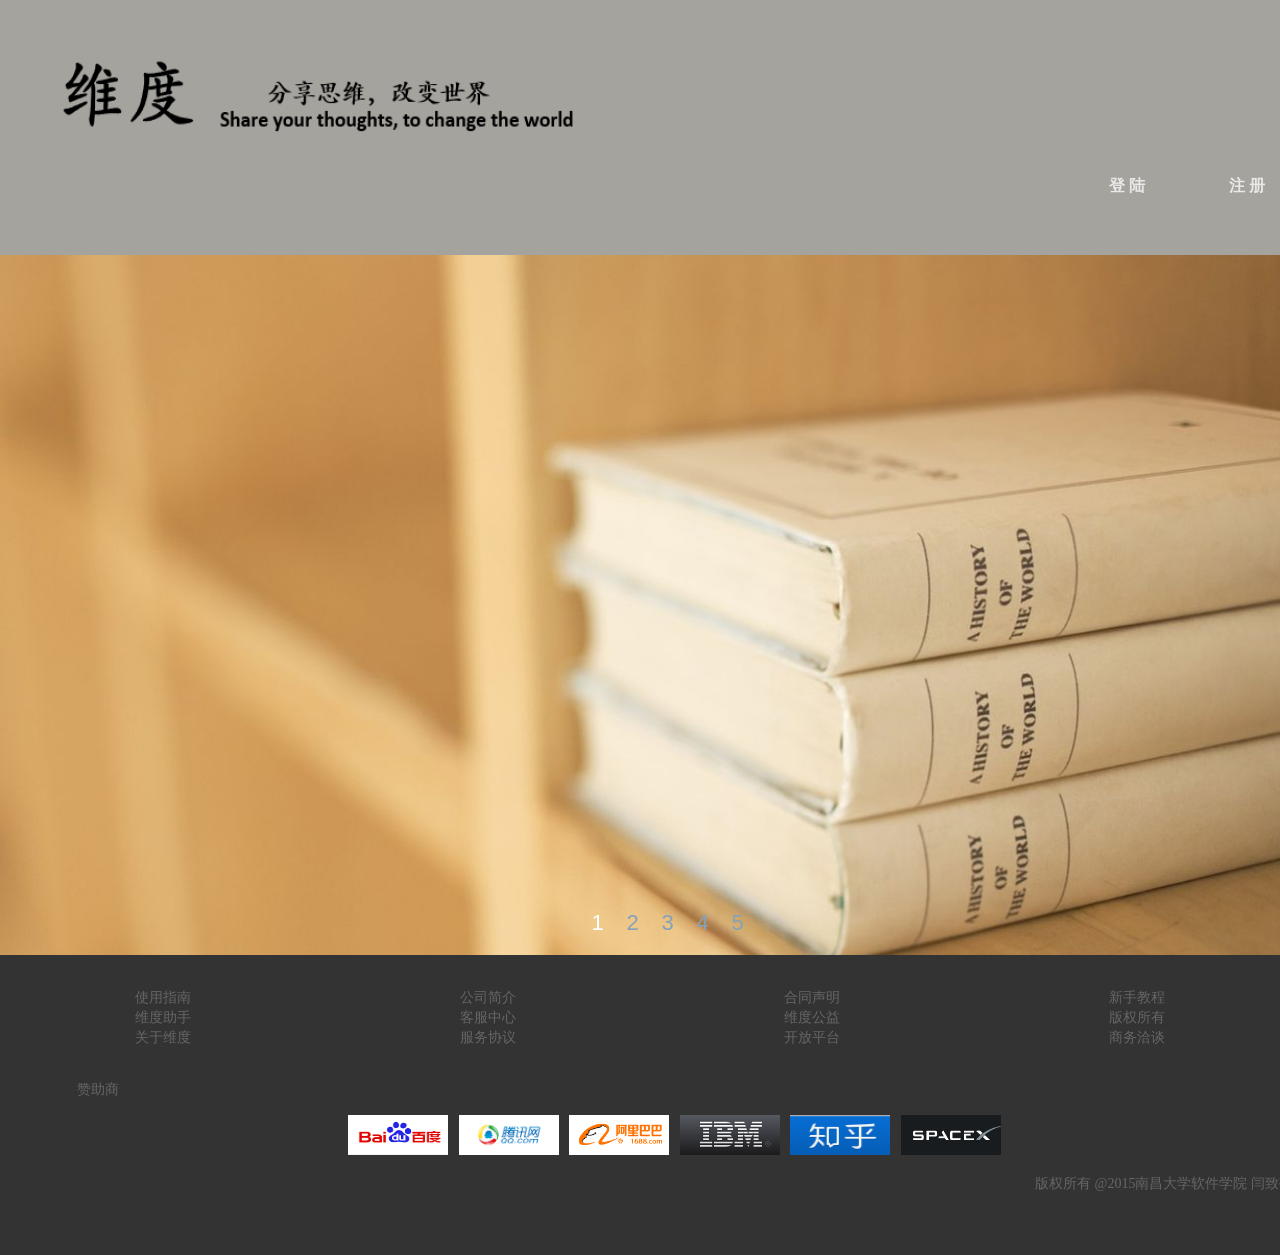
<file: index.html>
<!DOCTYPE html PUBLIC "-//W3C//DTD XHTML 1.0 Transitional//EN" "http://www.w3.org/TR/xhtml1/DTD/xhtml1-transitional.dtd">
<html xmlns="http://www.w3.org/1999/xhtml">
<head>
<meta http-equiv="Content-Type" content="text/html; charset=utf-8" />
<title>维度-分享思维，改变世界</title>
<link rel="stylesheet" type="text/css" href="home/css/home.css" >
<script type="text/javascript" src="home/js/FauX1.js">  </script>
</head>

<body> 
<div >
    <div>
    <iframe src="home/html/header.html" frameborder="0" width="1349px" height="255px" scrolling="no" class="background"> </iframe>
    </div>  
    
 <div id=idContainer2 class=container >
	<table id=idSlider2 border=0 cellSpacing=0 cellPadding=0>
  		<tbody>
  		<tr>
    			<td class=td_f><IMG src="home/images/0001.jpg"  /></td>
			<td class=td_f><img src="home/images/0002.png"   /></td>
			<td class=td_f><img src="home/images/0003.jpg"   /></td>
			<td class=td_f><img src="home/images/0004.jpg"  /></td>
			<td class=td_f><img src="home/images/0005.jpg"   /></td>
  	 	</tr>
  	 	</tbody>
  	 </table>
	<ul id=idNum class=num></ul>
</div>


<script type="text/javascript" src="home/js/FauX2.js"> </script>

<div>
     <iframe src="home/html/foot.html" frameborder="0" width="1349px" height="300px" scrolling="no"> </iframe>
</div>

</div>
</body>
</html>
</file>
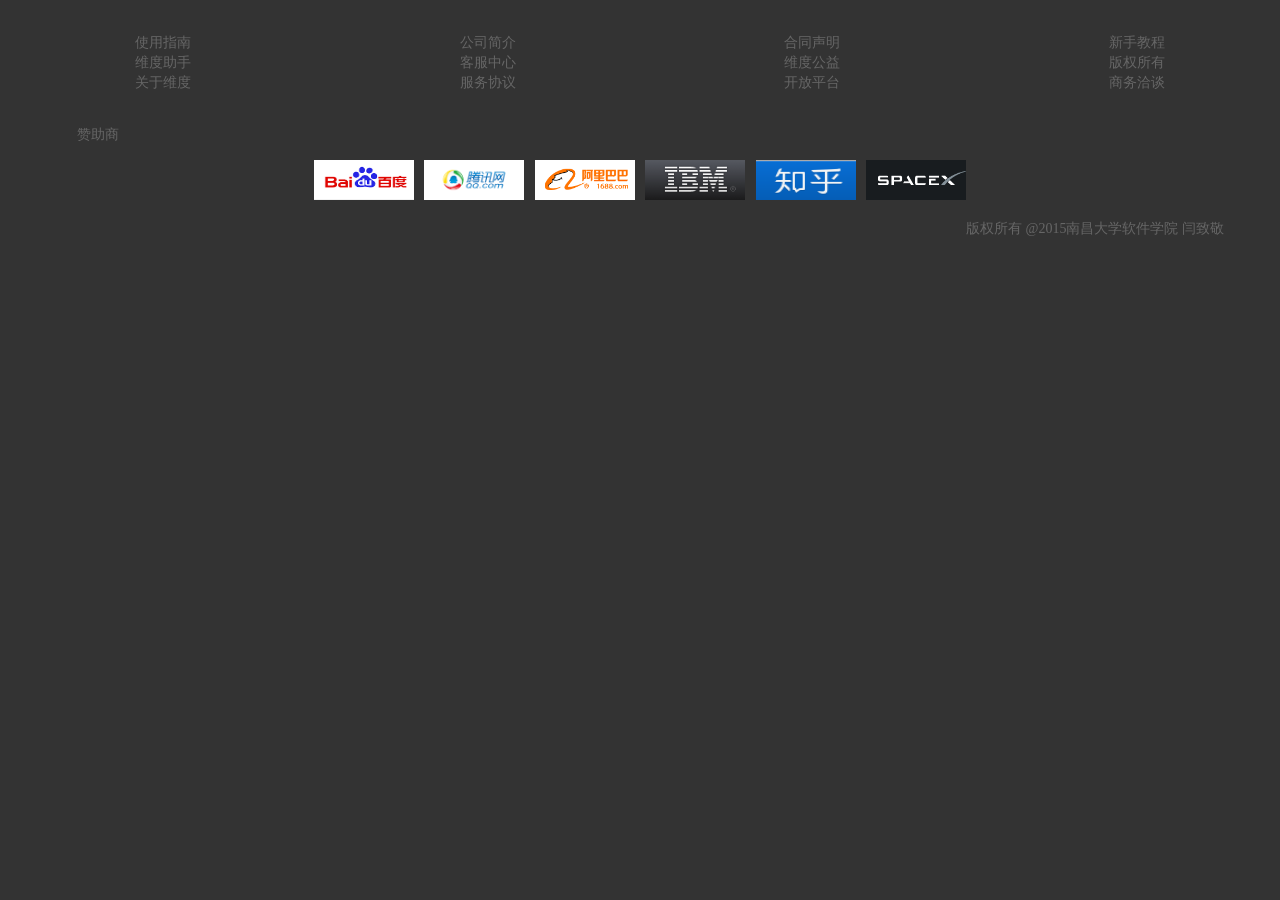
<file: home/html/foot.html>
<!DOCTYPE html PUBLIC "-//W3C//DTD XHTML 1.0 Transitional//EN" "http://www.w3.org/TR/xhtml1/DTD/xhtml1-transitional.dtd">
<html xmlns="http://www.w3.org/1999/xhtml">
<head>
<meta http-equiv="Content-Type" content="text/html; charset=utf-8" />
<title>维度-分享思维，改变世界</title>
<link rel="stylesheet" href="../css/foot.css" type="text/css">
</head>

<body>
<div id="footer">
<br /><br>
    <table style=" width:1300px; " >
       <tr>
         <td><a href="../../help/html/help.html" target="_blank" name="使用指南" class="text"> 使用指南</a></td>
         <td><a href="../../help/html/help.html" target="_blank" name="公司简介" class="text"> 公司简介</a></td>
         <td><a href="../../help/html/help.html" target="_blank" name="合同声明" class="text"> 合同声明</a></td>
         <td><a href="../../help/html/help.html" target="_blank" name="新手教程" class="text"> 新手教程</a></td>
       </tr>
       <tr>
         <td><a href="../../help/html/help.html" target="_blank" name="维度助手" class="text"> 维度助手</a></td>
         <td><a href="../../help/html/help.html" target="_blank" name="客服中心" class="text"> 客服中心</a></td>
         <td><a href="../../help/html/help.html" target="_blank" name="维度公益" class="text"> 维度公益</a></td>
         <td><a href="../../help/html/help.html" target="_blank" name="版权所有" class="text"> 版权所有</a></td>
       </tr>
       <tr>
         <td><a href="../../help/html/help.html" target="_blank" name="关于维度" class="text"> 关于维度</a></td>
         <td><a href="../../help/html/help.html" target="_blank" name="服务协议" class="text"> 服务协议</a></td>
         <td><a href="../../help/html/help.html" target="_blank" name="开放平台" class="text"> 开放平台</a></td>
         <td><a href="../../help/html/help.html" target="_blank" name="商务洽谈" class="text"> 商务洽谈</a></td>
       </tr>
    </table><br /> <br />
    
    <div class="text" align="left">  &nbsp &nbsp &nbsp &nbsp  &nbsp  &nbsp &nbsp &nbsp &nbsp &nbsp &nbsp 赞助商</div>   <br /> 
    <div>
      <table>
        <tr>
        <a href="http://www.baidu.com/" target="_blank"><img src="../images/baidu.jpg" alt="百度" name="百度" title="百度" width="100px" height="40px" /> </a> &nbsp;
        <a href="http://www.qq.com/" target="_blank"><img src="../images/tencent.jpg" alt="腾讯" name="腾讯" title="腾讯" width="100px" height="40px" /> </a>  &nbsp;
   		<a href="http://winport.1688.com/"target="_blank"><img src="../images/ali.jpg" alt="阿里巴巴" name="阿里巴巴" title="阿里巴巴" width="100" height="40" /> </a> &nbsp;
    	<a href="http://www.ibm.com/" target="_blank"><img src="../images/IBM.jpg" alt="IBM" name="IBM" title="IBM" width="100" height="40" />  </a>  &nbsp;
    	<a href="http://www.zhihu.com/" target="_blank"><img src="../images/zhihu.jpg" alt="知乎" name="知乎" title="知乎" width="100" height="40" />  </a>  &nbsp;
    	<a href="http://www.spacex.com/"target="_blank"><img src="../images/SpaceX.jpg" alt="SpaceX" name="SpaceX" title="SpaceX" width="100" height="40" /> </a> 
        </tr>
        </table>
     </div > 
          
     <div class="text" align="right">
         <br /><a href="#" target="_self" name="版权所有" class="text"> 版权所有 @2015南昌大学软件学院 闫致敬 &nbsp &nbsp &nbsp &nbsp  &nbsp  &nbsp &nbsp &nbsp 
     </div>
     <br /><br /> 

</body>
</html>
</file>
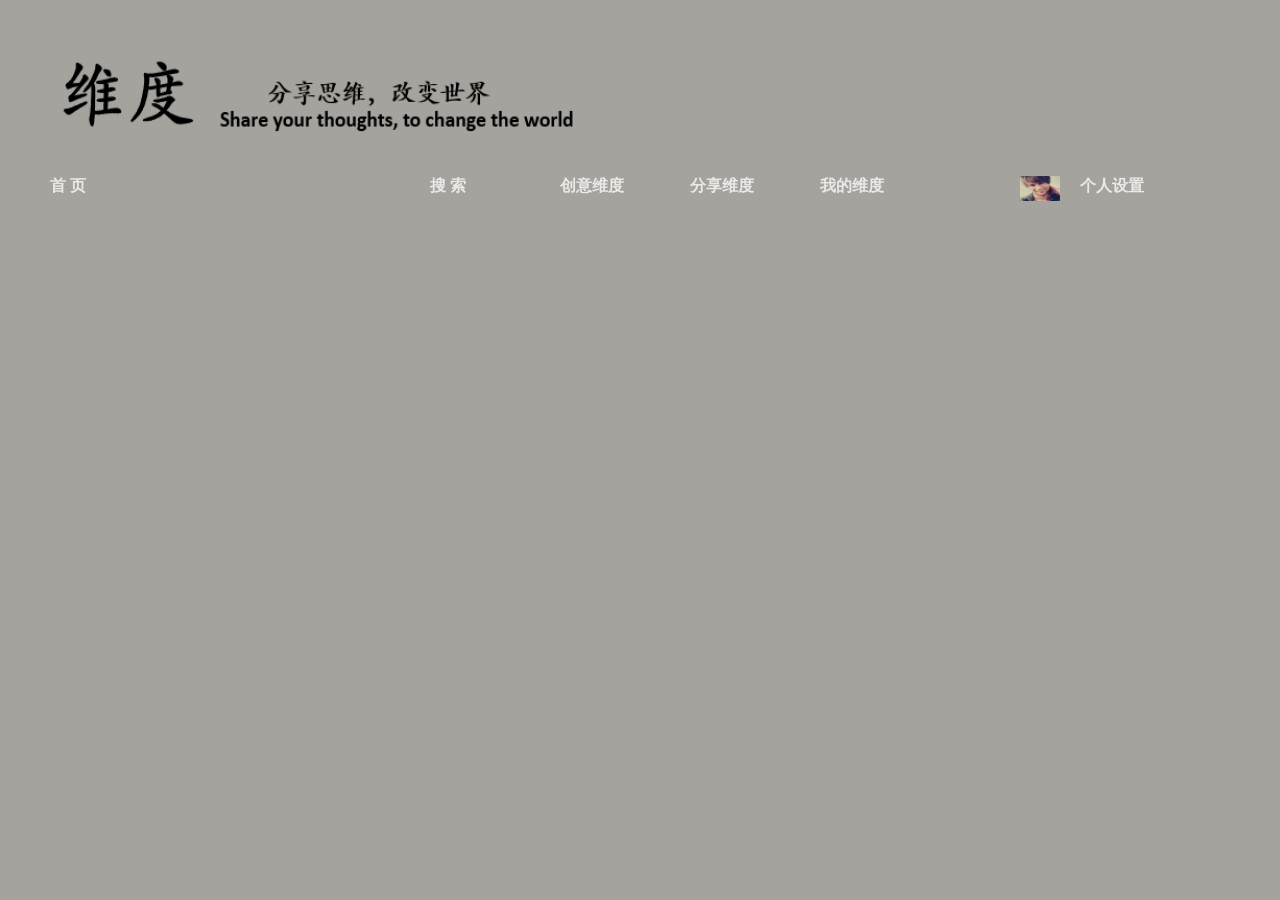
<file: home/html/head.html>
<!DOCTYPE html PUBLIC "-//W3C//DTD XHTML 1.0 Transitional//EN" "http://www.w3.org/TR/xhtml1/DTD/xhtml1-transitional.dtd">
<html xmlns="http://www.w3.org/1999/xhtml">
<head>
<meta http-equiv="Content-Type" content="text/html; charset=utf-8" />
<title>维度-分享思维，改变世界</title>
<link rel="stylesheet" type="text/css" href="../css/head.css" >
</head>

<body>
    <div class="picture">
    <a href="home.html" target="_blank" name="维度" title="维度"> <img src="../images/picture1.png" width="600" height="140" /></a>
    </div><br /><br />
    <div>
        <ul>
			 <li><a href="../../setting/html/setting.html" target="_blank">个人设置</a></li>
			 <li class="one"><a href="../../setting/html/setting.html" target="_blank"><img src="../images/login-picture.jpg" width="40px" height="25px" ></a></li>
		            <li ><a href="../../thoughts/html/thoughts.html" target="_blank">我的维度</a></li>
			 <li class="two"><a href="../../share/html/share.html" target="_blank">分享维度</a></li>
			 <li class="two"><a href="home.html" target="_blank">创意维度</a></li>
			 <li class="two"><a href="home.html" target="_blank"> 搜  索 </a></li>
          <li class="three"><a href="home.html" target="_blank"> 首  页</a></li>
        </ul>
    </div>
</body>
</html>
</file>
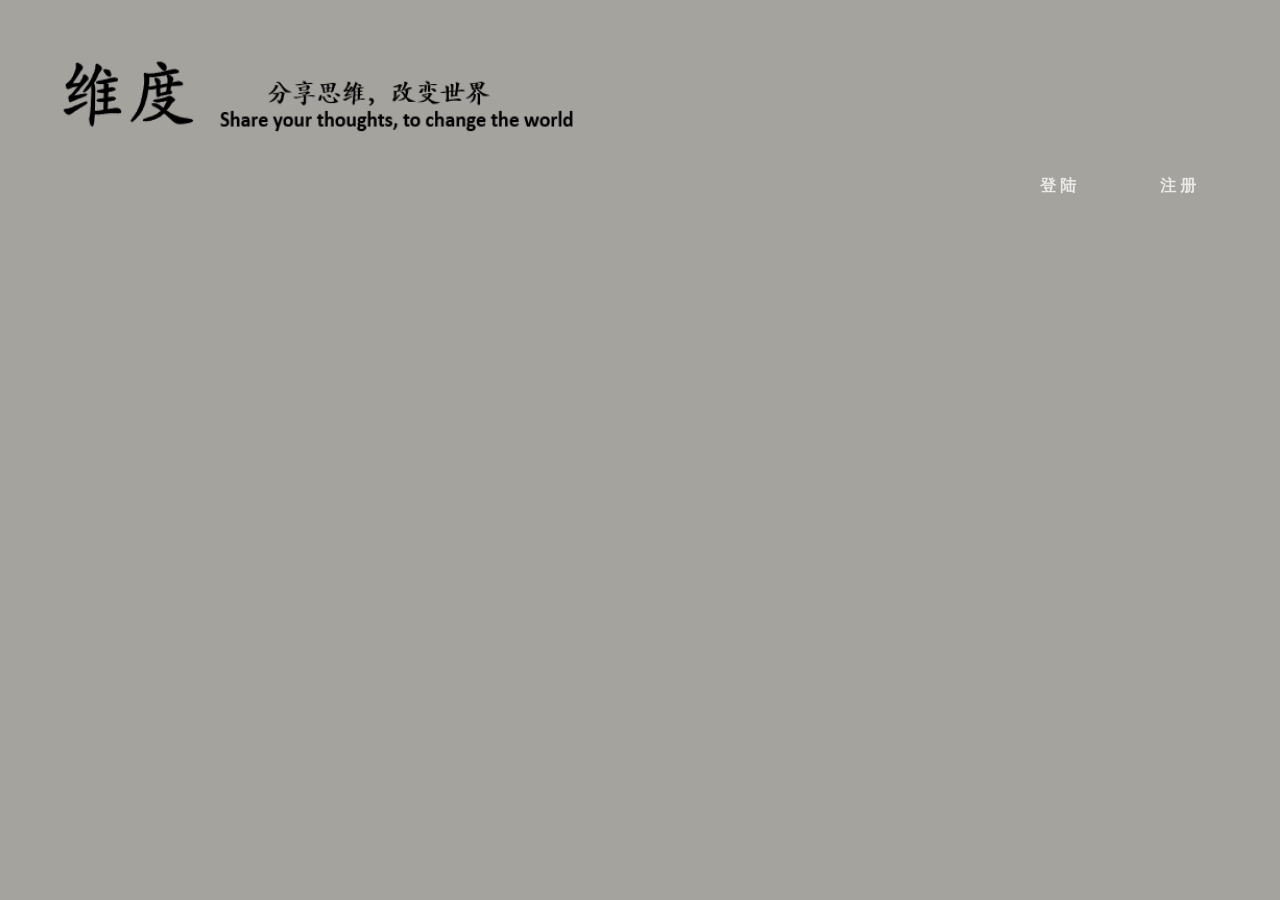
<file: home/html/header.html>
<!DOCTYPE html PUBLIC "-//W3C//DTD XHTML 1.0 Transitional//EN" "http://www.w3.org/TR/xhtml1/DTD/xhtml1-transitional.dtd">
<html xmlns="http://www.w3.org/1999/xhtml">
<head>
<meta http-equiv="Content-Type" content="text/html; charset=utf-8" />
<title>维度-分享思维，改变世界</title>
<style type="text/css">
    *{ margin:0px; padding:0px; }
	body{ background:url(../images/background8.png); background-repeat:x; }
	.picture{ font:left; }
	li{ width:120px; font-size:隶书 24px; font-weight:bold; float:right; list-style:none; }
	a { text-decoration:none; color:#EAE9E8; }
	a:hover{ color:#FFF;}
</style>
</head>

<body>
    <div class="picture">
    <a href="../../home/html/FauX.html" target="_blank" name="维度" title="维度"> <img src="../images/picture1.png" width="600" height="140" /></a>
    </div><br /><br />
    <div>
        <ul>
          <li><a href="../../login-sign in/html/sign in.html" target="_blank">注 册</a></li>
          <li><a href="../../login-sign in/html/login.html" target="_blank">登 陆</a></li>
        </ul>
    </div>
</body>
</html>
</file>
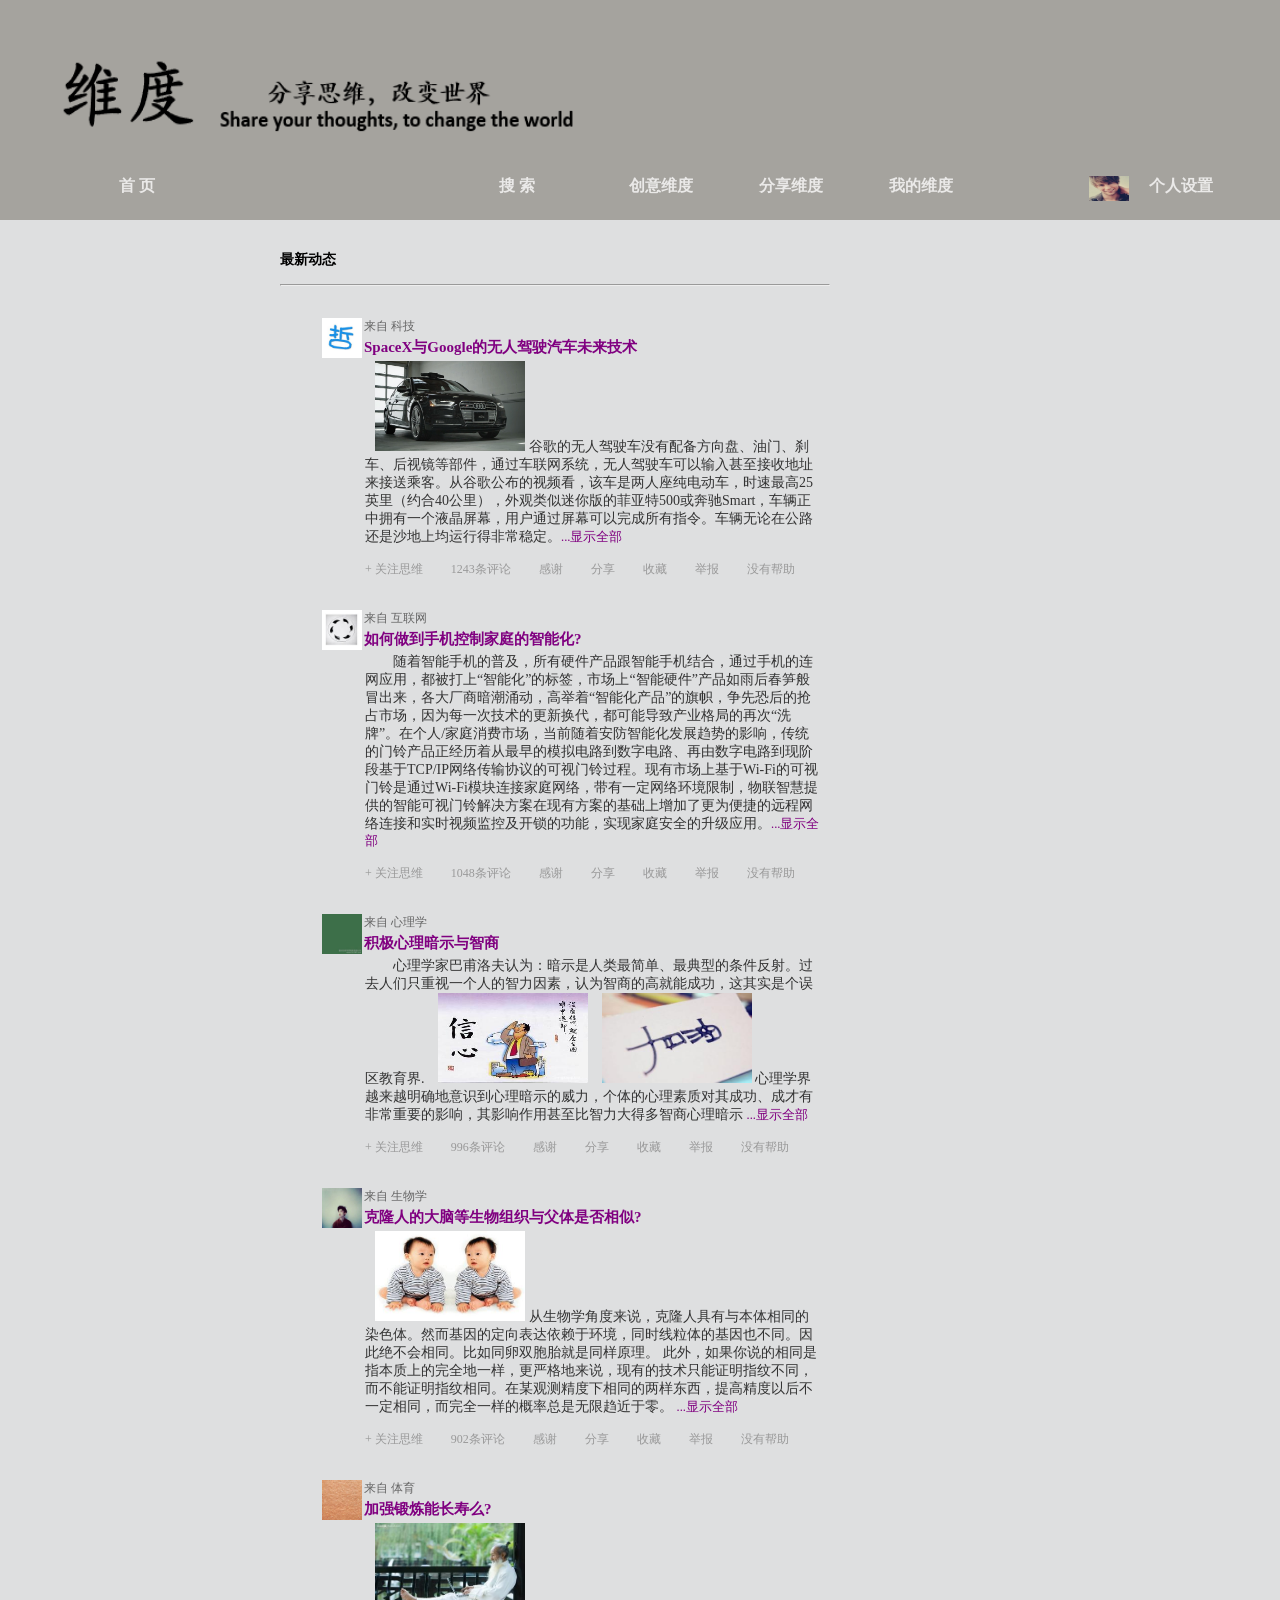
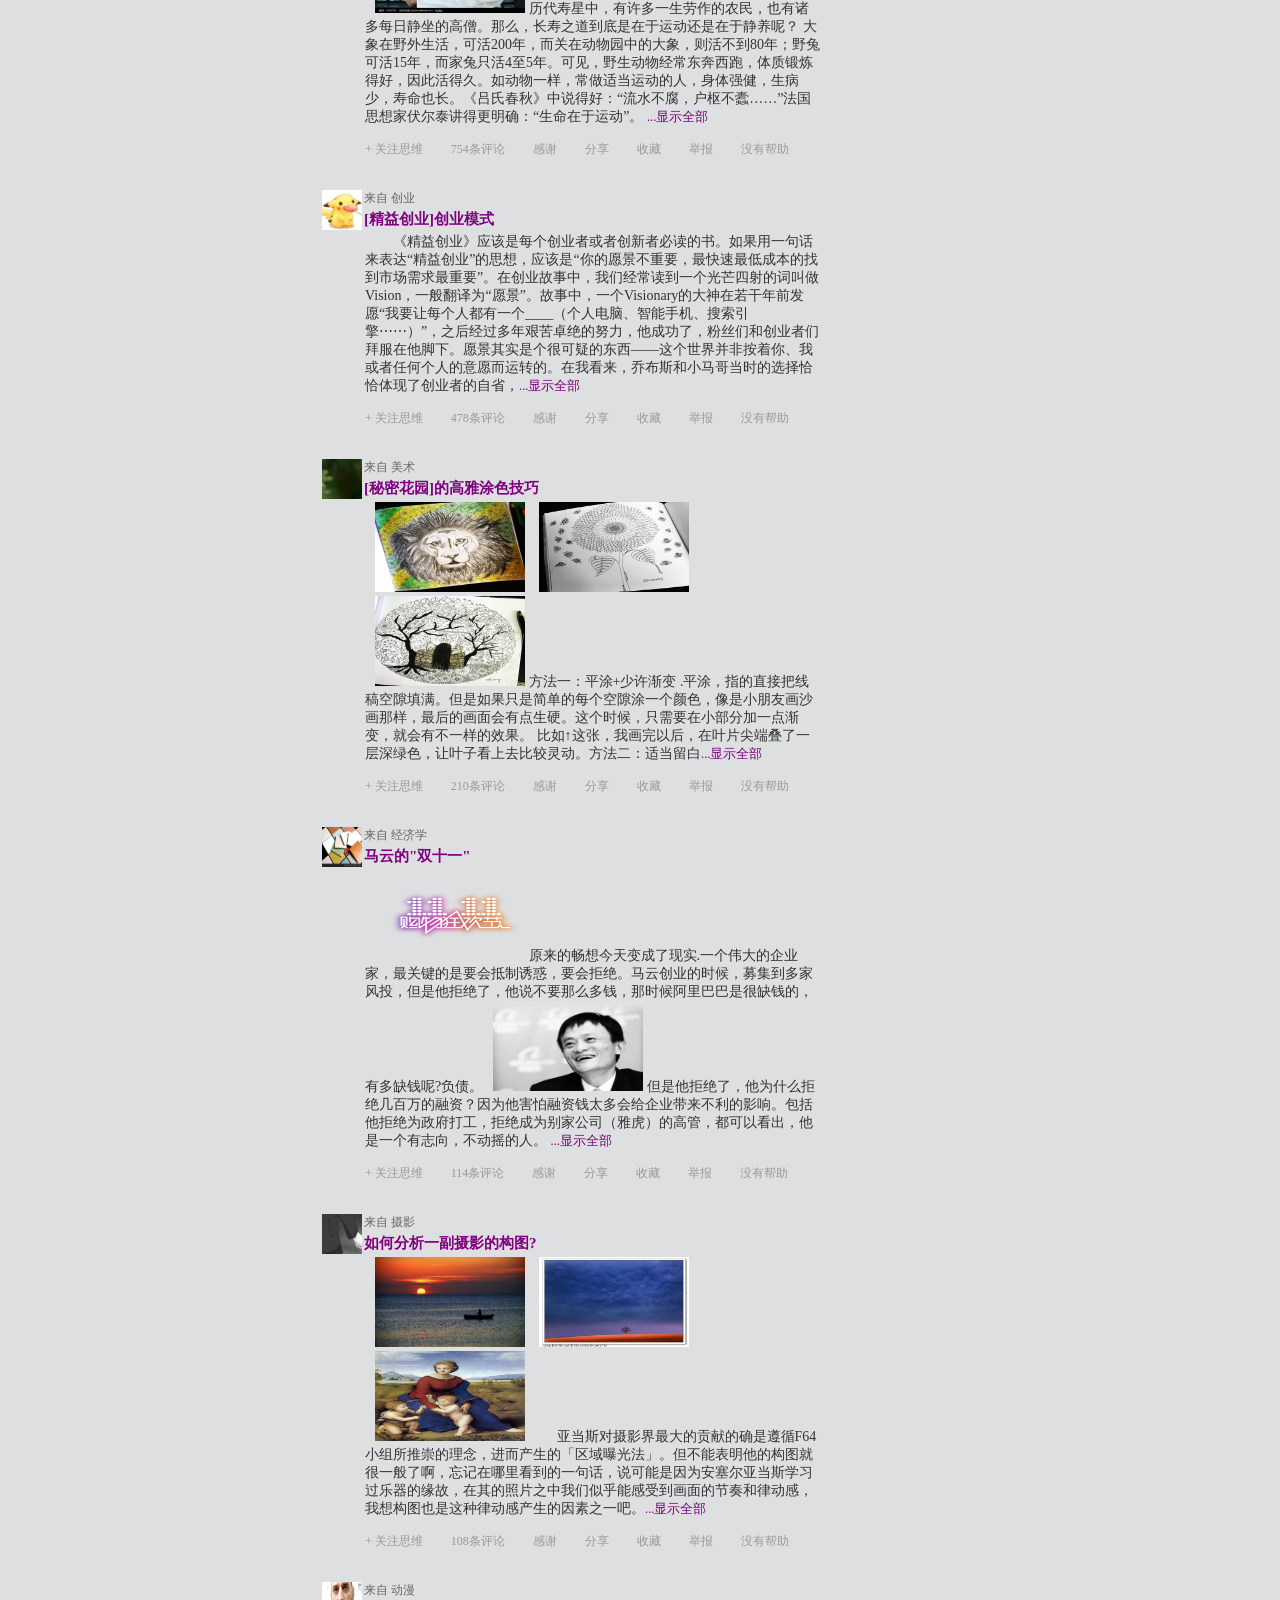
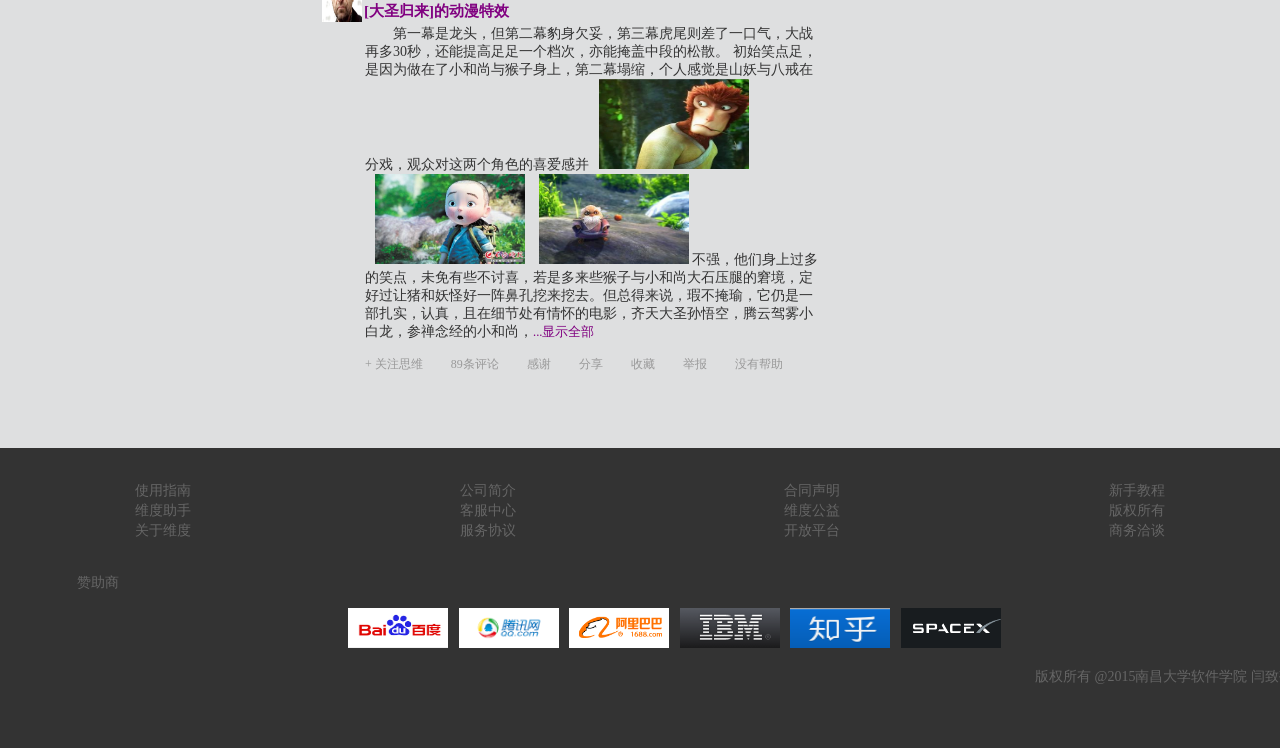
<file: home/html/home.html>
<!DOCTYPE html PUBLIC "-//W3C//DTD XHTML 1.0 Transitional//EN" "http://www.w3.org/TR/xhtml1/DTD/xhtml1-transitional.dtd">
<html xmlns="http://www.w3.org/1999/xhtml">
<head>
<meta http-equiv="Content-Type" content="text/html; charset=utf-8" />
<title>维度-分享思维，改变世界</title>
<link rel="stylesheet" type="text/css" href="../css/home.css" >
</head>

<body> 


<div>
	  <iframe src="head.html" frameborder="0" width="1349px" height="220px" scrolling="no" class="background"> </iframe>
</div>  <br /> <br />



<div>
	<h3>最新动态</h3>  <br /> 
	<hr /><br /> <br />
	<div>
		<table align="left"  >
			<tr>
			<td  rowspan="2"><img src="../images/1/1.jpg"></td>
			<td class="black" >来自  <a href=""  target="_self"  class="black">  科技 </a></td>
				<tr>
					<td> <a href=""  target="_self" class="blue">SpaceX与Google的无人驾驶汽车未来技术</a></td>
				</tr>
			</tr>
		</table><br /><br /> <br/>
		<div class="div_one">
		        <a href="" target="_self"><img src="../images/2/car.jpg" id="picture"> </a>
			谷歌的无人驾驶车没有配备方向盘、油门、刹车、后视镜等部件，通过车联网系统，无人驾驶车可以输入甚至接收地址来接送乘客。从谷歌公布的视频看，该车是两人座纯电动车，时速最高25英里（约合40公里），外观类似迷你版的菲亚特500或奔驰Smart，车辆正中拥有一个液晶屏幕，用户通过屏幕可以完成所有指令。车辆无论在公路还是沙地上均运行得非常稳定。<a href="" target="_self" class="purple">...显示全部</a>
		</div><br />
		<div class="div_two">
			<a href="" target="_self" class="a_one">+ 关注思维 </a> 
			<a href="" target="_self" class="a_one">1243条评论</a>
			<a href="" target="_self" class="a_one">感谢 </a> 
			<a href="" target="_self" class="a_one">分享</a> 
			<a href="" target="_self" class="a_one">收藏</a>
			<a href="" target="_self" class="a_one">举报</a>    
			<a href="" target="_self" class="a_one">没有帮助</a> 
		</div><br /> <br />


		<table align="left"  >
			<tr>
			<td  rowspan="2"><img src="../images/1/2.jpg"></td>
			<td class="black" >来自  <a href=""  target="_self"  class="black">  互联网 </a></td>
				<tr>
					<td> <a href=""  target="_self" class="blue">如何做到手机控制家庭的智能化?</a></td>
				</tr>
			</tr>
		</table><br /><br /> <br/>
		<div class="div_one">
			 &nbsp;&nbsp;&nbsp;&nbsp;&nbsp;&nbsp;&nbsp;&nbsp;随着智能手机的普及，所有硬件产品跟智能手机结合，通过手机的连网应用，都被打上“智能化”的标签，市场上“智能硬件”产品如雨后春笋般冒出来，各大厂商暗潮涌动，高举着“智能化产品”的旗帜，争先恐后的抢占市场，因为每一次技术的更新换代，都可能导致产业格局的再次“洗牌”。在个人/家庭消费市场，当前随着安防智能化发展趋势的影响，传统的门铃产品正经历着从最早的模拟电路到数字电路、再由数字电路到现阶段基于TCP/IP网络传输协议的可视门铃过程。现有市场上基于Wi-Fi的可视门铃是通过Wi-Fi模块连接家庭网络，带有一定网络环境限制，物联智慧提供的智能可视门铃解决方案在现有方案的基础上增加了更为便捷的远程网络连接和实时视频监控及开锁的功能，实现家庭安全的升级应用。<a href="" target="_self" class="purple">...显示全部</a>
		</div><br />
		<div class="div_two">
			<a href="" target="_self" class="a_one">+ 关注思维 </a> 
			<a href="" target="_self" class="a_one">1048条评论</a>
			<a href="" target="_self" class="a_one">感谢 </a> 
			<a href="" target="_self" class="a_one">分享</a> 
			<a href="" target="_self" class="a_one">收藏</a>
			<a href="" target="_self" class="a_one">举报</a>    
			<a href="" target="_self" class="a_one">没有帮助</a> 
		</div><br /> <br />



		<table align="left"  >
			<tr>
			<td  rowspan="2"><img src="../images/1/3.jpg"></td>
			<td class="black" >来自  <a href=""  target="_self"  class="black">  心理学</a></td>
				<tr>
					<td> <a href=""  target="_self" class="blue">积极心理暗示与智商</a></td>
				</tr>
			</tr>
		</table><br /><br /> <br/>
		<div class="div_one">
			 &nbsp;&nbsp;&nbsp;&nbsp;&nbsp;&nbsp;&nbsp;&nbsp;心理学家巴甫洛夫认为：暗示是人类最简单、最典型的条件反射。过去人们只重视一个人的智力因素，认为智商的高就能成功，这其实是个误区教育界. <a href="#" target="_self"><img src="../images/2/p1.jpg" id="picture"> </a><a href="#" target="_self"><img src="../images/2/p11.jpg" id="picture"> </a>心理学界越来越明确地意识到心理暗示的威力，个体的心理素质对其成功、成才有非常重要的影响，其影响作用甚至比智力大得多智商心理暗示
					<a href="" target="_self" class="purple">...显示全部</a>
		</div><br />
		<div class="div_two">
			<a href="" target="_self" class="a_one">+ 关注思维 </a> 
			<a href="" target="_self" class="a_one">996条评论</a>
			<a href="" target="_self" class="a_one">感谢 </a> 
			<a href="" target="_self" class="a_one">分享</a> 
			<a href="" target="_self" class="a_one">收藏</a>
			<a href="" target="_self" class="a_one">举报</a>    
			<a href="" target="_self" class="a_one">没有帮助</a> 
		</div><br /> <br />

		<table align="left"  >
			<tr>
			<td  rowspan="2"><img src="../images/1/4.jpg"></td>
			<td class="black" >来自  <a href=""  target="_self"  class="black">  生物学 </a></td>
				<tr>
					<td> <a href=""  target="_self" class="blue">克隆人的大脑等生物组织与父体是否相似?</a></td>
				</tr>
			</tr>
		</table><br /><br /> <br/>
		<div class="div_one">
		        <a href="" target="_self"><img src="../images/2/p2.jpg" id="picture"> </a>
			从生物学角度来说，克隆人具有与本体相同的染色体。然而基因的定向表达依赖于环境，同时线粒体的基因也不同。因此绝不会相同。比如同卵双胞胎就是同样原理。
此外，如果你说的相同是指本质上的完全地一样，更严格地来说，现有的技术只能证明指纹不同，而不能证明指纹相同。在某观测精度下相同的两样东西，提高精度以后不一定相同，而完全一样的概率总是无限趋近于零。 <a href="" target="_self" class="purple">...显示全部</a>
		</div><br />
		<div class="div_two">
			<a href="" target="_self" class="a_one">+ 关注思维 </a> 
			<a href="" target="_self" class="a_one">902条评论</a>
			<a href="" target="_self" class="a_one">感谢 </a> 
			<a href="" target="_self" class="a_one">分享</a> 
			<a href="" target="_self" class="a_one">收藏</a>
			<a href="" target="_self" class="a_one">举报</a>    
			<a href="" target="_self" class="a_one">没有帮助</a> 
		</div><br /> <br />

		<table align="left"  >
			<tr>
			<td  rowspan="2"><img src="../images/1/5.jpg"></td>
			<td class="black" >来自  <a href=""  target="_self"  class="black">  体育 </a></td>
				<tr>
					<td> <a href=""  target="_self" class="blue">加强锻炼能长寿么?</a></td>
				</tr>
			</tr>
		</table><br /><br /> <br/>
		<div class="div_one">
		        <a href="" target="_self"><img src="../images/2/p3.jpg" id="picture"> </a>
			历代寿星中，有许多一生劳作的农民，也有诸多每日静坐的高僧。那么，长寿之道到底是在于运动还是在于静养呢？ 大象在野外生活，可活200年，而关在动物园中的大象，则活不到80年；野兔可活15年，而家兔只活4至5年。可见，野生动物经常东奔西跑，体质锻炼得好，因此活得久。如动物一样，常做适当运动的人，身体强健，生病少，寿命也长。《吕氏春秋》中说得好：“流水不腐，户枢不蠹……”法国思想家伏尔泰讲得更明确：“生命在于运动”。 <a href="" target="_self" class="purple">...显示全部</a>
		</div><br />
		<div class="div_two">
			<a href="" target="_self" class="a_one">+ 关注思维 </a> 
			<a href="" target="_self" class="a_one">754条评论</a>
			<a href="" target="_self" class="a_one">感谢 </a> 
			<a href="" target="_self" class="a_one">分享</a> 
			<a href="" target="_self" class="a_one">收藏</a>
			<a href="" target="_self" class="a_one">举报</a>    
			<a href="" target="_self" class="a_one">没有帮助</a> 
		</div><br /> <br />

		<table align="left"  >
			<tr>
			<td  rowspan="2"><img src="../images/1/6.jpg"></td>
			<td class="black" >来自  <a href=""  target="_self"  class="black">  创业</a></td>
				<tr>
					<td> <a href=""  target="_self" class="blue">[精益创业]创业模式</a></td>
				</tr>
			</tr>
		</table><br /><br /> <br/>
		<div class="div_one">
			 &nbsp;&nbsp;&nbsp;&nbsp;&nbsp;&nbsp;&nbsp;&nbsp;《精益创业》应该是每个创业者或者创新者必读的书。如果用一句话来表达“精益创业”的思想，应该是“你的愿景不重要，最快速最低成本的找到市场需求最重要”。在创业故事中，我们经常读到一个光芒四射的词叫做Vision，一般翻译为“愿景”。故事中，一个Visionary的大神在若干年前发愿“我要让每个人都有一个____（个人电脑、智能手机、搜索引擎⋯⋯）”，之后经过多年艰苦卓绝的努力，他成功了，粉丝们和创业者们拜服在他脚下。愿景其实是个很可疑的东西——这个世界并非按着你、我或者任何个人的意愿而运转的。在我看来，乔布斯和小马哥当时的选择恰恰体现了创业者的自省，<a href="" target="_self" class="purple">...显示全部</a>
		</div><br />
		<div class="div_two">
			<a href="" target="_self" class="a_one">+ 关注思维 </a> 
			<a href="" target="_self" class="a_one">478条评论</a>
			<a href="" target="_self" class="a_one">感谢 </a> 
			<a href="" target="_self" class="a_one">分享</a> 
			<a href="" target="_self" class="a_one">收藏</a>
			<a href="" target="_self" class="a_one">举报</a>    
			<a href="" target="_self" class="a_one">没有帮助</a> 
		</div><br /> <br />

		<table align="left"  >
			<tr>
			<td  rowspan="2"><img src="../images/1/7.jpg"></td>
			<td class="black" >来自  <a href=""  target="_self"  class="black">  美术 </a></td>
				<tr>
					<td> <a href=""  target="_self" class="blue">[秘密花园]的高雅涂色技巧</a></td>
				</tr>
			</tr>
		</table><br /><br /> <br/>
		<div class="div_one">
		         <a href="" target="_self"><img src="../images/2/p4.jpg" id="picture"> </a> 
					<a href="" target="_self"><img src="../images/2/p44.jpg" id="picture"> </a>
					<a href="" target="_self"><img src="../images/2/p444.jpg" id="picture"> </a>
方法一：平涂+少许渐变 .平涂，指的直接把线稿空隙填满。但是如果只是简单的每个空隙涂一个颜色，像是小朋友画沙画那样，最后的画面会有点生硬。这个时候，只需要在小部分加一点渐变，就会有不一样的效果。    比如↑这张，我画完以后，在叶片尖端叠了一层深绿色，让叶子看上去比较灵动。方法二：适当留白<a href="" target="_self" class="purple">...显示全部</a>
		</div><br />
		<div class="div_two">
			<a href="" target="_self" class="a_one">+ 关注思维 </a> 
			<a href="" target="_self" class="a_one">210条评论</a>
			<a href="" target="_self" class="a_one">感谢 </a> 
			<a href="" target="_self" class="a_one">分享</a> 
			<a href="" target="_self" class="a_one">收藏</a>
			<a href="" target="_self" class="a_one">举报</a>    
			<a href="" target="_self" class="a_one">没有帮助</a> 
		</div><br /> <br />

		<table align="left"  >
			<tr>
			<td  rowspan="2"><img src="../images/1/8.jpg"></td>
			<td class="black" >来自  <a href=""  target="_self"  class="black">  经济学 </a></td>
				<tr>
					<td> <a href=""  target="_self" class="blue">马云的"双十一"</a></td>
				</tr>
			</tr>
		</table><br /><br /> <br/>
		<div class="div_one">
			<a href="" target="_self"><img src="../images/2/p55.jpg" id="picture"> </a>
		        原来的畅想今天变成了现实.一个伟大的企业家，最关键的是要会抵制诱惑，要会拒绝。马云创业的时候，募集到多家风投，但是他拒绝了，他说不要那么多钱，那时候阿里巴巴是很缺钱的，有多缺钱呢?负债。<a href="" target="_self"><img src="../images/2/p5.jpg" id="picture"> </a>但是他拒绝了，他为什么拒绝几百万的融资？因为他害怕融资钱太多会给企业带来不利的影响。包括他拒绝为政府打工，拒绝成为别家公司（雅虎）的高管，都可以看出，他是一个有志向，不动摇的人。
			<a href="" target="_self" class="purple">...显示全部</a>
		</div><br />
		<div class="div_two">
			<a href="" target="_self" class="a_one">+ 关注思维 </a> 
			<a href="" target="_self" class="a_one">114条评论</a>
			<a href="" target="_self" class="a_one">感谢 </a> 
			<a href="" target="_self" class="a_one">分享</a> 
			<a href="" target="_self" class="a_one">收藏</a>
			<a href="" target="_self" class="a_one">举报</a>    
			<a href="" target="_self" class="a_one">没有帮助</a> 
		</div><br /> <br />

		<table align="left"  >
			<tr>
			<td  rowspan="2"><img src="../images/1/9.jpg"></td>
			<td class="black" >来自  <a href=""  target="_self"  class="black">  摄影 </a></td>
				<tr>
					<td> <a href=""  target="_self" class="blue">如何分析一副摄影的构图?</a></td>
				</tr>
			</tr>
		</table><br /><br /> <br/>
		<div class="div_one">
		        <a href="" target="_self"><img src="../images/2/p6.jpg" id="picture"> </a>
				  <a href="" target="_self"><img src="../images/2/p66.jpg" id="picture"> </a>
 				  <a href="" target="_self"><img src="../images/2/p666.jpg" id="picture"> </a>
					&nbsp;&nbsp;&nbsp;&nbsp;&nbsp;&nbsp;&nbsp;&nbsp;亚当斯对摄影界最大的贡献的确是遵循F64小组所推崇的理念，进而产生的「区域曝光法」。但不能表明他的构图就很一般了啊，忘记在哪里看到的一句话，说可能是因为安塞尔亚当斯学习过乐器的缘故，在其的照片之中我们似乎能感受到画面的节奏和律动感，我想构图也是这种律动感产生的因素之一吧。<a href="" target="_self" class="purple">...显示全部</a>
		</div><br />
		<div class="div_two">
			<a href="" target="_self" class="a_one">+ 关注思维 </a> 
			<a href="" target="_self" class="a_one">108条评论</a>
			<a href="" target="_self" class="a_one">感谢 </a> 
			<a href="" target="_self" class="a_one">分享</a> 
			<a href="" target="_self" class="a_one">收藏</a>
			<a href="" target="_self" class="a_one">举报</a>    
			<a href="" target="_self" class="a_one">没有帮助</a> 
		</div><br /> <br />

		<table align="left"  >
			<tr>
			<td  rowspan="2"><img src="../images/1/11.jpg"></td>
			<td class="black" >来自  <a href=""  target="_self"  class="black">  动漫 </a></td>
				<tr>
					<td> <a href=""  target="_self" class="blue">[大圣归来]的动漫特效</a></td>
				</tr>
			</tr>
		</table><br /><br /> <br/>
		<div class="div_one">
		        
&nbsp;&nbsp;&nbsp;&nbsp;&nbsp;&nbsp;&nbsp;&nbsp;第一幕是龙头，但第二幕豹身欠妥，第三幕虎尾则差了一口气，大战再多30秒，还能提高足足一个档次，亦能掩盖中段的松散。
初始笑点足，是因为做在了小和尚与猴子身上，第二幕塌缩，个人感觉是山妖与八戒在分戏，观众对这两个角色的喜爱感并<a href="" target="_self"><img src="../images/2/p7.jpg" id="picture"> </a>
<a href="" target="_self"><img src="../images/2/p77.jpg" id="picture"> </a>
<a href="" target="_self"><img src="../images/2/p777.jpg" id="picture"> </a>不强，他们身上过多的笑点，未免有些不讨喜，若是多来些猴子与小和尚大石压腿的窘境，定好过让猪和妖怪好一阵鼻孔挖来挖去。但总得来说，瑕不掩瑜，它仍是一部扎实，认真，且在细节处有情怀的电影，齐天大圣孙悟空，腾云驾雾小白龙，参禅念经的小和尚，<a href="" target="_self" class="purple">...显示全部</a>
		</div><br />
		<div class="div_two">
			<a href="" target="_self" class="a_one">+ 关注思维 </a> 
			<a href="" target="_self" class="a_one">89条评论</a>
			<a href="" target="_self" class="a_one">感谢 </a> 
			<a href="" target="_self" class="a_one">分享</a> 
			<a href="" target="_self" class="a_one">收藏</a>
			<a href="" target="_self" class="a_one">举报</a>    
			<a href="" target="_self" class="a_one">没有帮助</a> 
		</div><br /> <br />

	</div>



</div>
<br /><br/><br/>

<div>
     <iframe src="foot.html" frameborder="0" width="1349px" height="300px" scrolling="no"> </iframe>
</div>

</div>
</body>
</html>
</file>
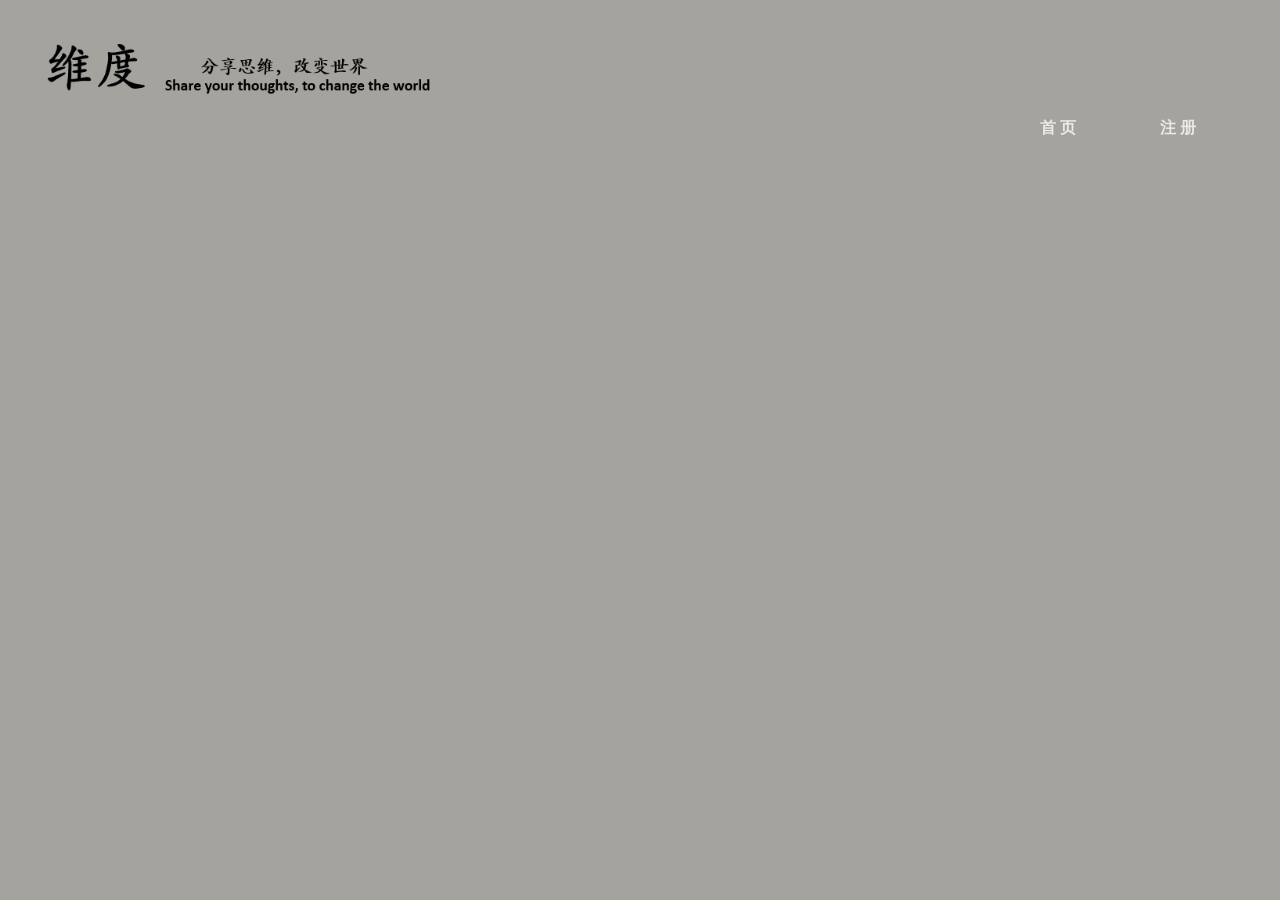
<file: login-sign in/html/head1.html>
<!DOCTYPE html PUBLIC "-//W3C//DTD XHTML 1.0 Transitional//EN" "http://www.w3.org/TR/xhtml1/DTD/xhtml1-transitional.dtd">
<html xmlns="http://www.w3.org/1999/xhtml">
<head>
<meta http-equiv="Content-Type" content="text/html; charset=utf-8" />
<title>维度-分享思维，改变世界</title>
<link rel="stylesheet" href="../css/head.css" type="text/css">
</head>
    
<body>
    <div class="picture">
    <a href="../../home/html/FauX.html" target="_blank" name="维度" title="维度"><img src="../images/picture1.png" width="450" height="100" /></a>
    </div><br />
    <div>
        <ul>
          <li><a href="sign in.html" target="_blank">注 册</a></li>
          <li><a href="../../home/html/home.html" target="_blank">首 页</a></li>
        </ul>
    </div>
</body>
</html>
</file>
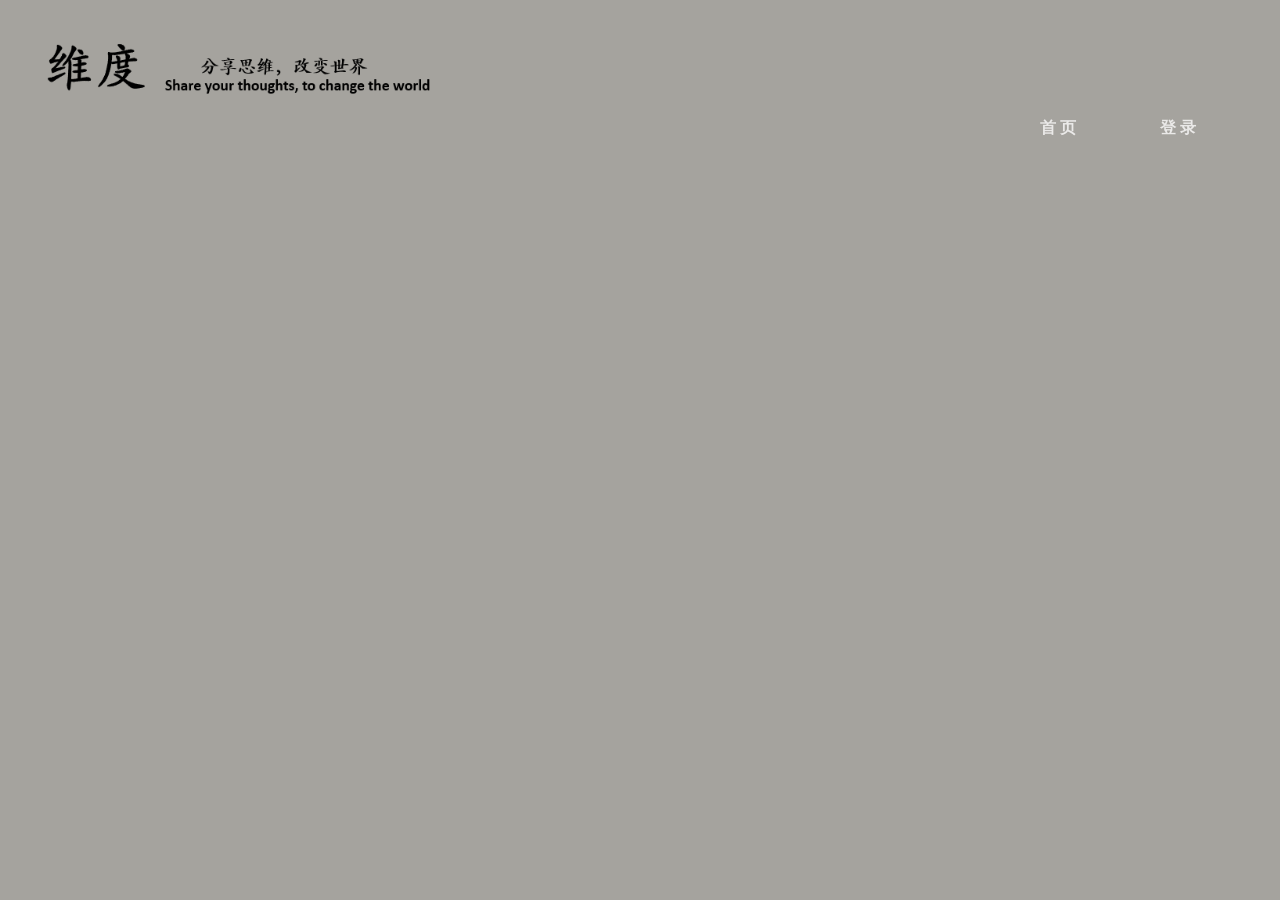
<file: login-sign in/html/head2.html>
<!DOCTYPE html PUBLIC "-//W3C//DTD XHTML 1.0 Transitional//EN" "http://www.w3.org/TR/xhtml1/DTD/xhtml1-transitional.dtd">
<html xmlns="http://www.w3.org/1999/xhtml">
<head>
<meta http-equiv="Content-Type" content="text/html; charset=utf-8" />
<title>维度-分享思维，改变世界</title>
<link rel="stylesheet" href="../css/head.css" type="text/css">
</head>
    
<body>
    <div class="picture">
    <a href="../../home/html/FauX.html" target="_blank" name="维度" title="维度"><img src="../images/picture1.png" width="450" height="100" /></a>
    </div><br />
    <div>
        <ul>
          <li><a href="login.html" target="_blank">登 录</a></li>
          <li><a href="../../home/html/home.html" target="_blank">首 页</a></li>
        </ul>
    </div>
</body>
</html>
</file>
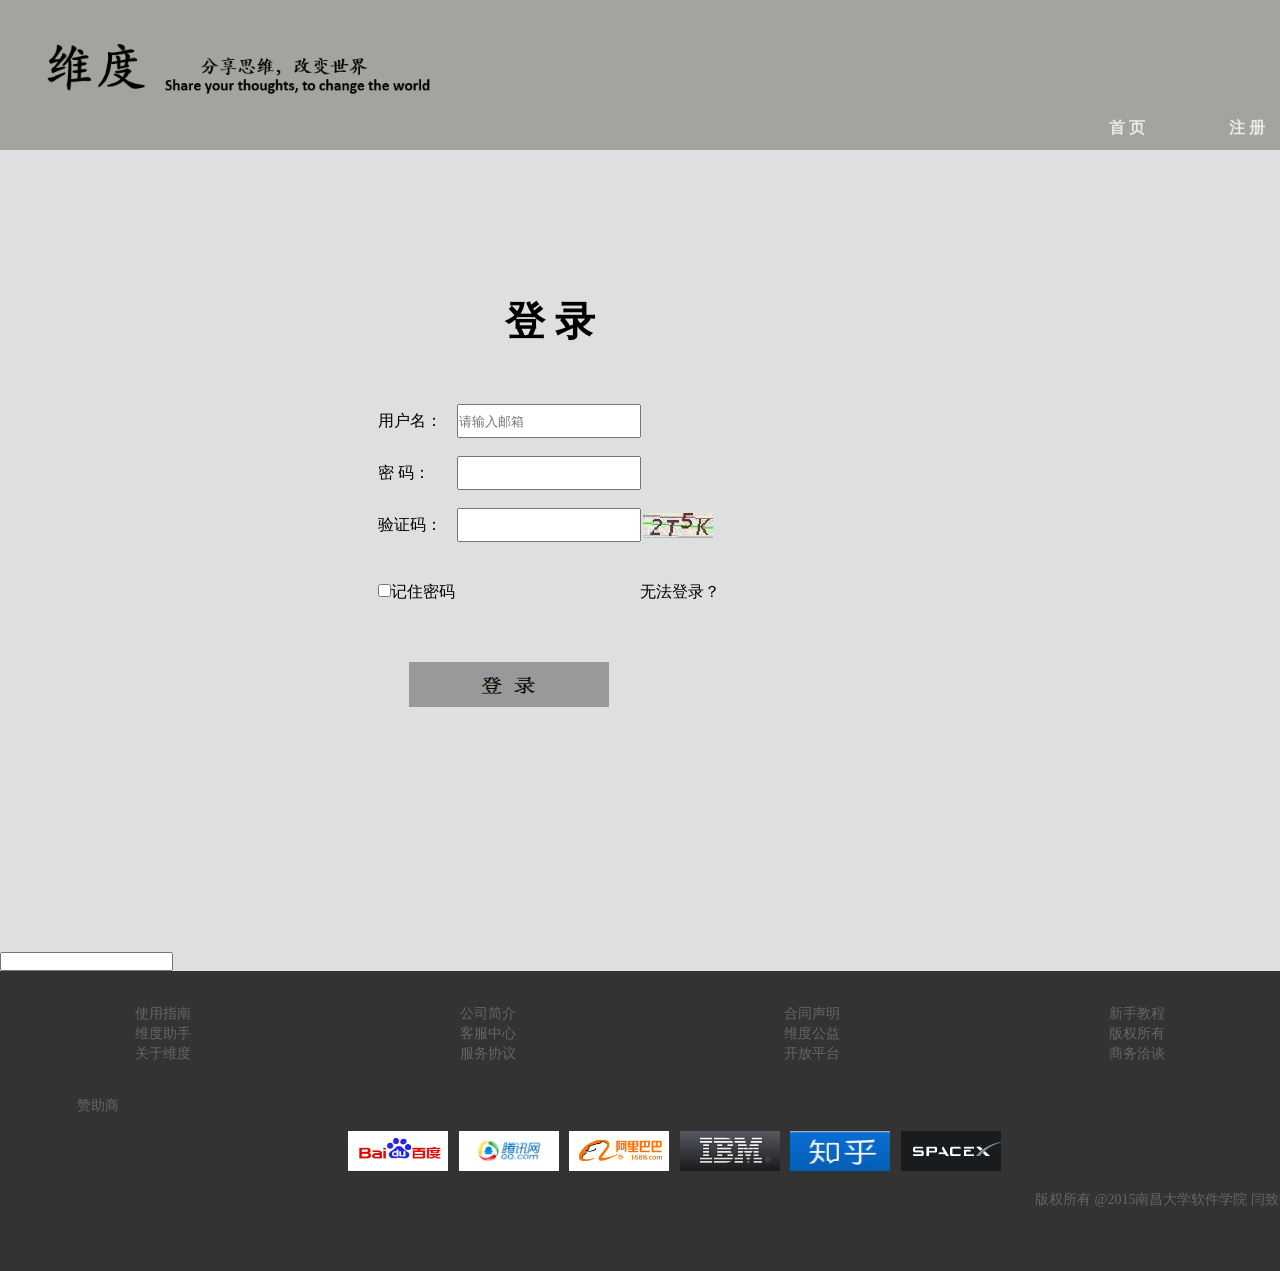
<file: login-sign in/html/login.html>
<!DOCTYPE html PUBLIC "-//W3C//DTD XHTML 1.0 Transitional//EN" "http://www.w3.org/TR/xhtml1/DTD/xhtml1-transitional.dtd">
<html xmlns="http://www.w3.org/1999/xhtml">
<head>
<meta http-equiv="Content-Type" content="text/html; charset=utf-8" />
<title>维度-分享思维，改变世界</title>
<link rel="stylesheet" href="../css/login-signin.css" type="text/css">
<script type="text/javascript" src="../js/login.js"> </script>
</head>

<body>
<div>
    <iframe src="head1.html" frameborder="0" width="1349px" height="150px" scrolling="no" class="background"> </iframe>
</div> <br /><br /><br /><br /><br /><br /><br /><br />

<div id="text" class="div_h">
    <p>登  录</p>
</div>
<div >
<form action="form_asc.asp" method="post" name="form" > 
    <div align="center">
         <table border="0" align="center">
           <tr height="50px">
             <td> 用户名： </td>
             <td><input type="text" name="name" id="email" class="form_set" onfocus="emailFocus()" onblur="emailBlur()" placeholder="请输入邮箱" /></td>
             <td> <div id="email_prompt" style="width:260px;"> </div></td>
          </tr >
          <tr height="50px">
            <td> 密 码：</td>
            <td><input type="password" name="password"id="password" class="form_set" onfocus="pwdFocus()" onblur="pwdBlur()"/></td>
	    <td> <div id="password_prompt" style="width:260px;"> </div></td>
         </tr>
         <tr height="50px">
            <td> 验证码：</td>
            <td><input type="text" name="text"id="text" class="form_set"/></td>
            <td><div> <img src="../images/img1.png" title="验证码" width="70px" height="25px"> </div> </td>
         </tr>
          <tr height="80px">
            <td> <input type="checkbox" name="checkbox" id="checkbox">记住密码</td>
            <td align="center" colspan="2"> <a href="#" target="_self">无法登录？</td>
         </tr>
         <tr id="text" height="100px;"> 
          <td colspan="2" onclick="checkForm()" ><a href="../../home/html/FauX.html" target="_self" > <img src="../images/login2.png" width="200" height="45" /></a></td>
         </tr>
         </table>
    </div><br /><br /><br /><br /><br /><br /><br /><br /><br /><br /><br /><br />
    <div>
        <input>
    </div>
</form>
</div>
<div>
    <iframe src="../../home/html/foot.html" frameborder="0" width="1349px" height="300px" scrolling="no"> </iframe>
</div>
</body>
</html>
</file>
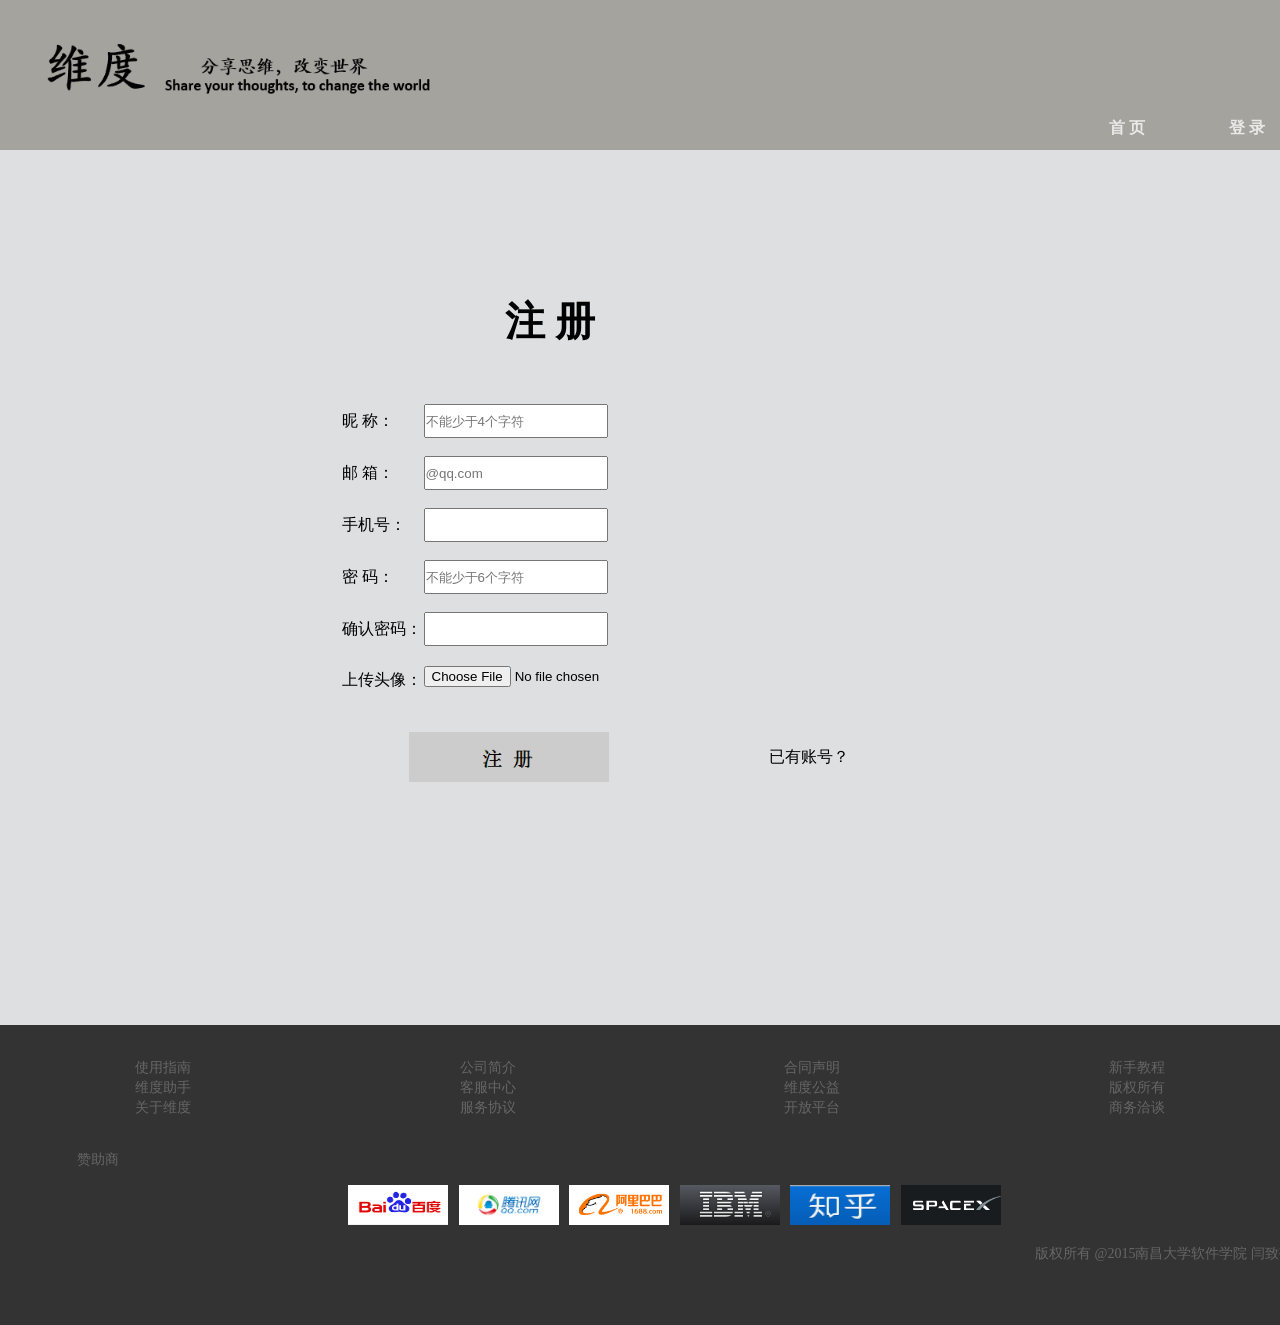
<file: login-sign in/html/sign in.html>
<!DOCTYPE html PUBLIC "-//W3C//DTD XHTML 1.0 Transitional//EN" "http://www.w3.org/TR/xhtml1/DTD/xhtml1-transitional.dtd">
<html xmlns="http://www.w3.org/1999/xhtml">
<head>
<meta http-equiv="Content-Type" content="text/html; charset=utf-8" />
<title>维度-分享思维，改变世界</title>
<link rel="stylesheet" href="../css/login-signin.css" type="text/css">
<script type="text/javascript" src="../js/signin.js" ></script>
</head>

<body>

<div>
    <iframe src="head2.html" frameborder="0" width="1349px" height="150px" scrolling="no" class="background"> </iframe>
</div> <br /><br /><br /><br /><br /><br /><br /><br />
<div id="text" class="div_h">
    <p>注  册</p>
</div>
<div>
    <form action="form_asc.asp" method="post" name="form" > 
    <div align="center">
     <table border="0" align="center" >
    
       <tr height="50px">
         <td> 昵 称：</td>
         <td><input type="text" name="name" id="nickName" class="form_set" onfocus="nickNameFocus()" onblur="nickNameBlur()" placeholder="不能少于4个字符" /></td>
         <td> <div id="nickName_prompt" style="width:260px;"> </div></td>
       </tr >
       
        <tr height="50px">
         <td> 邮 箱：</td>
         <td><input type="text" name="email" id="email" class="form_set" onFocus="emailFocus()" onblur="emailBlur()" placeholder="@qq.com"/></td>
         <td><div id="email_prompt" style="width:260px"></div></td>
       </tr>
       
       <tr height="50px">
         <td> 手机号： </td>
         <td><input type="text" name="phone" id="phone" class="form_set" onfocus="phoneFocus()" onblur="phoneBlur()"/> </td> 
         <td><div id="phone_prompt" style="width:260px"> </div></td>
       </tr>
       
       <tr height="50px">
         <td> 密 码：</td>
         <td><input type="password" name="password"id="password" class="form_set" onfocus="pwdFocus()" onblur="pwdBlur()" placeholder="不能少于6个字符"/></td>
         <td> <div id="password_prompt" style="width:260px"> </div> </td>
       </tr>
       
       <tr height="50px">
         <td> 确认密码： </td>
         <td><input type="password" name="repassword" id="repassword" class="form_set" onfocus="repwdFocus()" onblur="repwdBlur()"/></td>
         <td> <div id="repassword_prompt" style="width:260px"> </div></td>
       </tr>
       
       <tr >
         <td> 上传头像： </td>
         <td >
             <div style="width:20px; height:10px;"></div><input type="file" name="photo" id="photo"/> <br /><br />
         </td>
       </tr>
       
       <tr id="text" height="100px;"> 
          <td colspan="2" onclick="checkForm()"> <img src="../images/signin1.png" width="200" height="50" /></td>
          <td><a href="login.html" target="_self" >已有账号？</a> </td>
       </tr>
   
     </table>
    </div>
    
</form>
</div><br /><br /><br /><br /><br /><br /><br /><br /><br /><br /><br /><br />

<div>
    <iframe src="../../home/html/foot.html" frameborder="0" width="1349px" height="300px" scrolling="no"> </iframe>
</div>

</body>
</html>
</file>
<file: home/css/home.css>
@charset "utf-8";
/* CSS Document */


  *{
    	margin:0px auto; padding:0px;
    }

	#header{
		font-size:12px; font-color:#F00; background-color:#FFF; float:right;
		 }

	.ti{
		font-color:#F00; 
	}

	body {
			font-size:12px;
         background:url(../images/background7.png); 
         background-repeat:x; }

	ul {
			padding: 0px; margin: 0px;}

	li {
			padding: 0px; margin: 0px;}

	.container {
		margin: 0px;
		padding: 0px;
		width:1349px;
		height:700px
	}
	.container  img {
		margin: 0px;
		padding: 0px;
		width: 1349px;
		height:750px
	}
	.container img {
		border-bottom-style: none;
		border-right-style: none;
		border-top-style: none;
		border-left-style: none
	}
	.td_f img {
		padding-bottom:0px;
		margin: 0px;
		padding-left: 0px;
		padding-right: 0px;
		padding-top: 0px
	}
	.num {
		position: absolute;
		width: 300px;
		float: right;
		top: 650px;
		left: 580px
	}
	.num li {
		text-align: center;
		line-height: 15px;
		list-style-type: none;
		margin: 10px;
		width: 15px;
		font-family: Arial;
		float: left;
		height: 15px;
		color: #86a2b8;
		font-size: 22px;
		cursor: pointer
	}
	.num li.on {
		line-height: 15px;
		width: 15px;
		height: 15px;
		color: #ffffff
	}	

	h3 {
		 margin-left: 280px; 
		 color: black;  }

	hr {
		color: #999;
		 margin:0px 450px  0px 280px;}

	.div_one{
			margin-left: 365px;
			 margin-right:460px; 
			 color: #333;
			  font-size:14px;}

	.div_two{
			margin-left: 365px;}

	a {
	 	text-decoration:none;
	 	 color:#999; }

       .a_one{
       	margin:0px 25px 0px 0px}

	a:hover{  
		text-decoration: underline;
		color:black; }

	a:hover.blue{
	 text-decoration: underline;
	 color:purple;}

	a:hover.purple{ 
		text-decoration: none; 
		color:purple;}

	a:hover.picture{
		text-decoration: none;}

	.blue{
		color: purple;
		font-weight: bold;
		 font-size:15px;}

	.purple{
		color:purple; 
		font-size: 12.5px;}

	.black{
		color: #666; }

	img{ 
		width: 40px; 
		height: 40px; 
		margin-left: 320px;}

	#picture{
		width: 150px; 
		height: 90px;
		 margin-left: 10px;}
</file>
<file: home/css/foot.css>
@charset "utf-8";
/* CSS Document */

    *{
        margin:0; padding:0;
    }

    #footer{
	font-size:14px; text-align:center;
    }

    a{
	text-decoration:none; 
    }

    a:hover{
	cursor:hand; background:#333; color:#CCC; 
    }

    .text{
	font-size:14px; color:#666;  
    }

    body{
	background:url(../images/background1.png); background-repeat-x; 
    }
</file>
<file: home/css/head.css>
﻿@charset "utf-8";
/* CSS Document */

	*{ 
		margin:0px; padding:0px; }

	body{ 
			background:url(../images/background8.png);
			background-repeat:x; }
	
	.picture{ 
			font:left; }

	li{
		 	width:200px; 
			font-size:隶书 24px; 
			font-weight:bold; 
			float:right; 
			list-style:none; }

         .one{
				width:60px}
         .two{
				width:130px}
         .three{
				width:380px;}

	a { 
			text-decoration:none; 
			color:#EAE9E8; }
	
	a:hover{ 
			color:#FFF;}
</file>
<file: login-sign in/css/head.css>
﻿@charset "utf-8";
/* CSS Document */

	*{ 
		margin:0px; 
		padding:0px; }

	body{ 
			background:url(../images/background8.png); 
			background-repeat:x; }

	.picture{ 
			font:left; }
	
	li{ 
			width:120px; 
			font-size:隶书 24px; 
			font-weight:bold; 
			float:right; 
			list-style:none; }
	
	a { 
			text-decoration:none; 
			color:#EAE9E8; }

	a:hover{ 
			color:#FFF;}
</file>
<file: login-sign in/css/login-signin.css>
@charset "utf-8";
/* CSS Document */


*{ 
        margin:0px; 
	padding:0px;
	}
	
#text{
	  text-align:center;
	 }
	 
.div_h{
	font-family:宋体 #666; 
	font-weight:bolder;
	font-size:40px;
	width:1100px;
	height:100px;
	}
	
.div_p{
	font-family:宋体 #666; 
	font-weight:bolder;
	font-size:40px;
	width:1350px;
	height:100px;
	}
	 
.text_word{ 
      font-family:宋体 #666; 
	  font-weight:bolder;
	  font-size:20px; 
	  }
	  	  
a{
	 text-decoration:none; 
	 color:black;
	 }
	 
body{ 
    background:url(../images/background7.png); background-repeat:x;
	 }
	 
.form_set{
	width:180px;
	height:30px;
	}
	 
.register_input{
	width:180px;
	height:30px;
	border:solid 1px #999;
	margin:4px 0px 4px 0px;
	}
	
.register_prompt{
	width:180px;
	height:30px;
	font-size:18px;
	color:#999;
	}

.register_prompt_error{
	width:200px;
	height:40px;
	font-size:18px;
	color:#C8180B;
	border:solid 1px #999;
	padding:0px 5px 0px 5px;
	}
	
.register_prompt_ok{
	background-image:url(../images/register_write_ok.gif);
	background-repeat:no-repeat;
	width:180px;
	height:30px;
	margin:5px 0px 0px 5px;
	}
</file>
